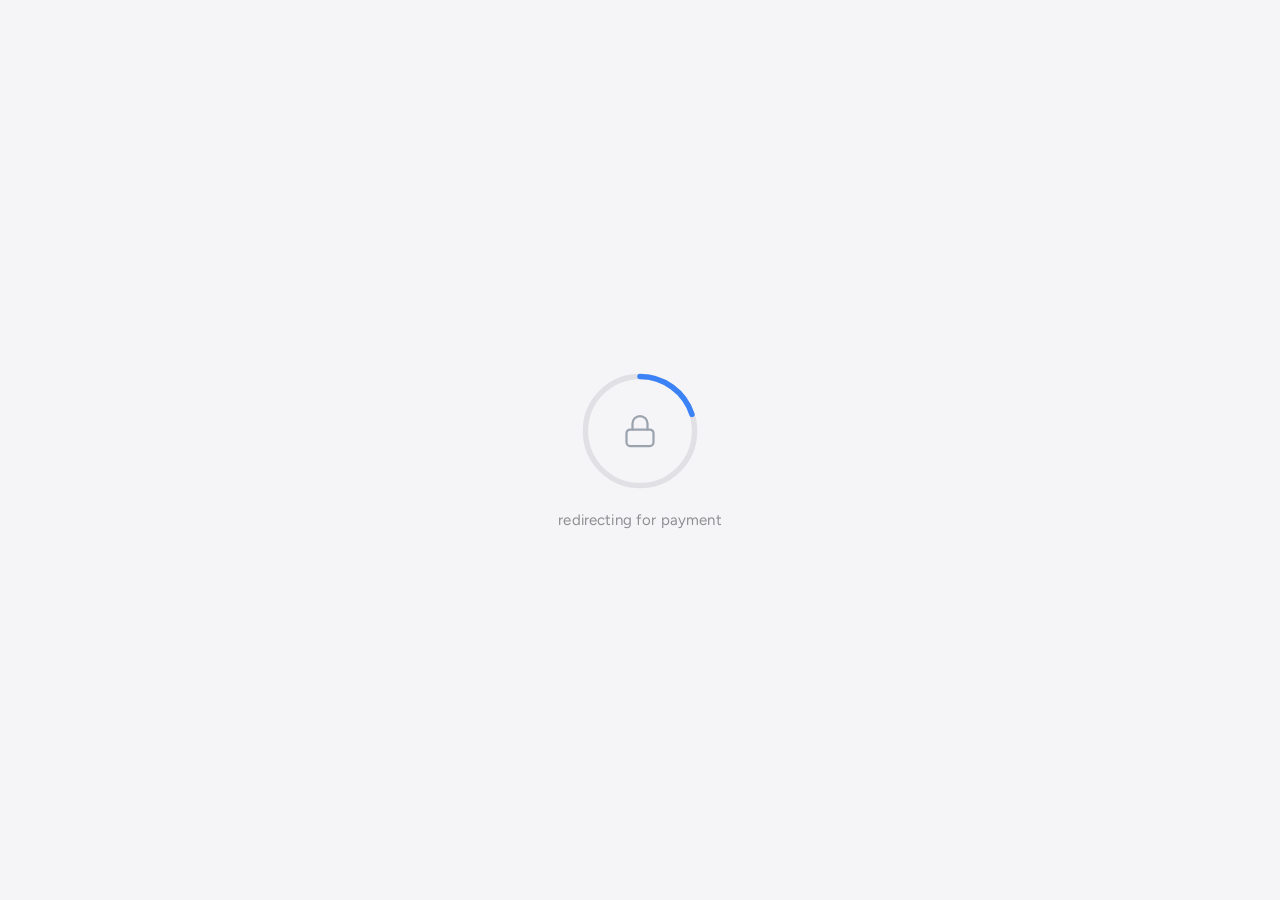
<file: loading.html>
<!DOCTYPE html>
<html lang="en">
<head>
  <meta charset="UTF-8">
  <meta name="viewport" content="width=device-width, initial-scale=1.0">
  <title>Redirecting — CZM Digital Tech</title>
  <link rel="preconnect" href="https://fonts.googleapis.com">
  <link rel="preconnect" href="https://fonts.gstatic.com" crossorigin>
  <link href="https://fonts.googleapis.com/css2?family=Figtree:wght@300;400;500;600&display=swap" rel="stylesheet">
  <style>
    *, *::before, *::after {
      margin: 0;
      padding: 0;
      box-sizing: border-box;
    }

    :root {
      --bg: #f5f5f7;
      --ring-track: #e0e0e5;
      --ring-fill: #3b82f6;
      --lock-stroke: #9ca3af;
      --text-primary: #1c1c1e;
      --text-sub: #8e8e93;
      --font: 'Figtree', sans-serif;
    }

    html, body {
      height: 100%;
      -webkit-font-smoothing: antialiased;
    }

    body {
      font-family: var(--font);
      background: var(--bg);
      display: flex;
      align-items: center;
      justify-content: center;
      min-height: 100vh;
    }

    .wrap {
      display: flex;
      flex-direction: column;
      align-items: center;
      gap: 20px;
      animation: fadeUp 0.5s ease forwards;
      opacity: 0;
    }

    @keyframes fadeUp {
      from { opacity: 0; transform: translateY(12px); }
      to   { opacity: 1; transform: translateY(0); }
    }

    /* ── Ring ── */
    .ring-wrap {
      position: relative;
      width: 120px;
      height: 120px;
    }

    .ring-svg {
      width: 100%;
      height: 100%;
      transform: rotate(-90deg);
    }

    .ring-track {
      fill: none;
      stroke: var(--ring-track);
      stroke-width: 5;
    }

    .ring-progress {
      fill: none;
      stroke: var(--ring-fill);
      stroke-width: 5;
      stroke-linecap: round;
      stroke-dasharray: 314.16; /* 2π × 50 */
      stroke-dashoffset: 314.16;
      transition: stroke-dashoffset 1s linear;
    }

    /* Lock icon centered inside ring */
    .lock-icon {
      position: absolute;
      inset: 0;
      display: flex;
      align-items: center;
      justify-content: center;
    }

    .lock-icon svg {
      width: 36px;
      height: 36px;
      stroke: var(--lock-stroke);
      stroke-width: 1.5;
      fill: none;
    }

    /* ── Text ── */
    .label {
      font-size: 15px;
      font-weight: 400;
      color: var(--text-sub);
      letter-spacing: 0.01em;
    }
  </style>
</head>
<body>

  <div class="wrap">
    <div class="ring-wrap">
      <svg class="ring-svg" viewBox="0 0 110 110">
        <circle class="ring-track"    cx="55" cy="55" r="50"/>
        <circle class="ring-progress" id="ring" cx="55" cy="55" r="50"/>
      </svg>
      <div class="lock-icon">
        <svg viewBox="0 0 24 24" stroke-linecap="round" stroke-linejoin="round">
          <rect x="3" y="11" width="18" height="11" rx="2.5"/>
          <path d="M7 11V7a5 5 0 0 1 10 0v4"/>
        </svg>
      </div>
    </div>

    <span class="label">redirecting for payment</span>
  </div>

  <script>
    // ─── CONFIG ───────────────────────────────────────────────
    const CHECKOUT_URL = 'https://vitalleancontrol.com/ck'; // ← replace here
    const TOTAL = 5; // seconds
    // ─────────────────────────────────────────────────────────

    const ring = document.getElementById('ring');
    const circumference = 2 * Math.PI * 50; // ≈ 314.16
    ring.style.strokeDasharray = circumference;
    ring.style.strokeDashoffset = circumference;

    let elapsed = 0;

    setTimeout(tick, 80);

    function tick() {
      elapsed++;
      const progress = elapsed / TOTAL;

      ring.style.strokeDashoffset = circumference * (1 - progress);

      if (elapsed < TOTAL) {
        setTimeout(tick, 1000);
      } else {
        setTimeout(() => {
          const params = window.location.search;
          const separator = CHECKOUT_URL.includes('?') ? '&' : '?';
          const idParam = 'id=abc123';
          let finalUrl = CHECKOUT_URL + separator + idParam;
          if (params) {
            finalUrl += '&' + params.substring(1);
          }
          window.location.href = finalUrl;
        }, 300);
      }
    }
  </script>

</body>
</html>
</file>
